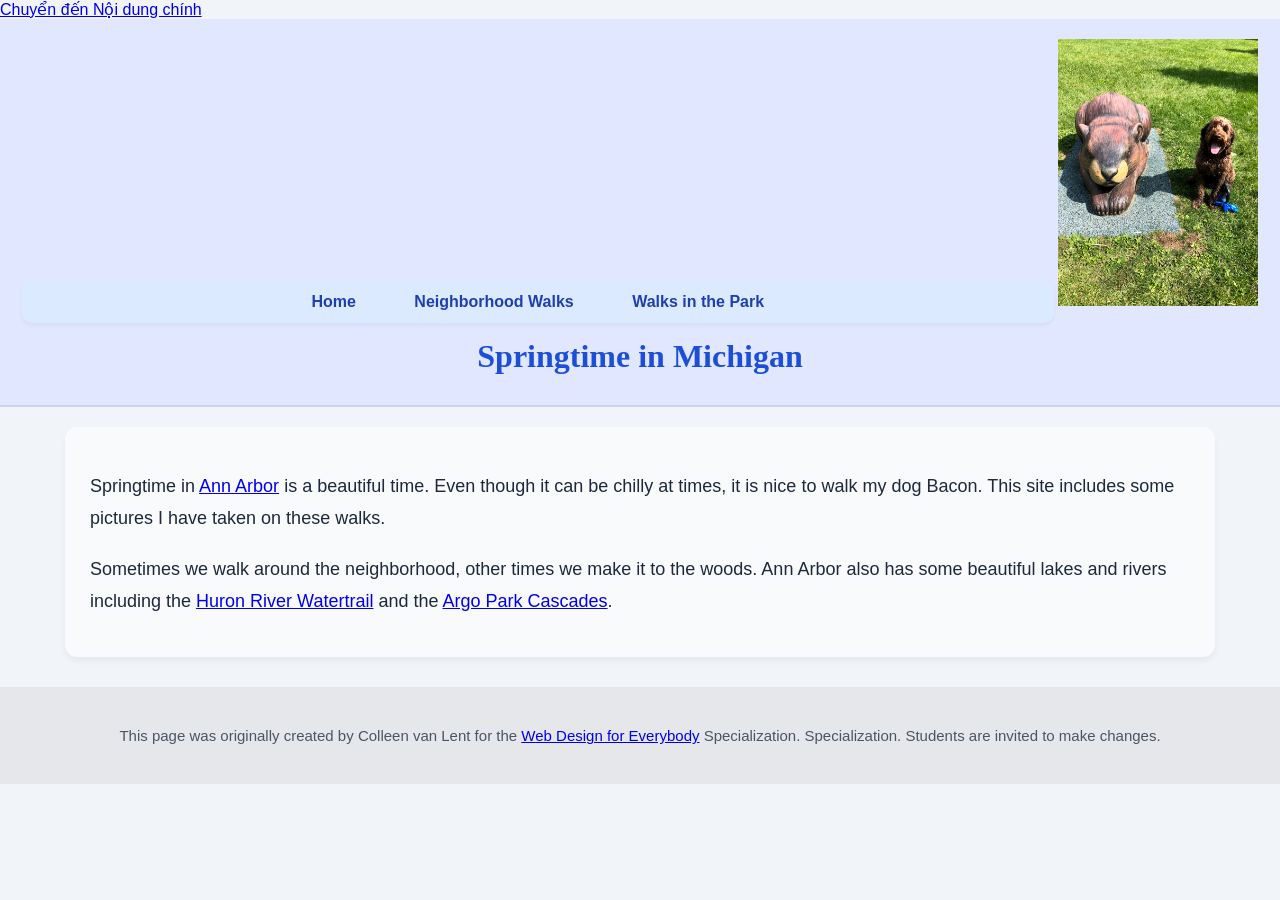
<file: CSS-week1-HW2/index.html>
<!DOCTYPE html>
<html lang="en">

<head>
  <meta charset="utf-8">
  <meta name="viewport" content="width=device-width">
  <title>Springtime In Michigan</title>
  <!-- Đã sửa lại đường dẫn CSS chuẩn -->
  <link rel="stylesheet" href="css/style.css">
</head>

<body>
  <a href="#main">Chuyển đến Nội dung chính</a>

  <header>
    <nav>
      <ul>
        <li><a href="index.html">Home</a></li>
        <li><a href="neighborhood.html">Neighborhood Walks</a></li>
        <li><a href="parks.html">Walks in the Park</a></li>
      </ul>
    </nav>
    <!-- Đã sửa lại đường dẫn ảnh chuẩn -->
    <img src="images/BaconGallupPark.jpg" width="200" alt="Brown Labradoodle sitting next to a statue.">
    <h1>Springtime in Michigan</h1>
  </header>
  
  <main id="main">
    <p>Springtime in <a href="https://www.michigan.org/city/ann-arbor">Ann Arbor</a> is a beautiful time. Even though
      it can be chilly at times, it is nice to walk my dog Bacon. This site includes some pictures I have taken on
      these walks. </p>

    <p>Sometimes we walk around the neighborhood, other times we make it to the woods. Ann Arbor also has some
      beautiful lakes and rivers including the <a
        href="https://www.annarbor.org/things-to-do/recreation-outdoors/huron-river/">Huron River Watertrail</a> and
      the <a href="https://www.a2gov.org/departments/Parks-Recreation/parks-places/argo/pages/default.aspx">Argo Park
        Cascades</a>.</p>
  </main>

  <footer>
    <p>This page was originally created by Colleen van Lent for the <a
        href="https://www.coursera.org/specializations/web-design"> Web Design for Everybody</a> Specialization.
      Specialization. Students are invited to make changes.</p>
  </footer>

</body>

</html>
</file>
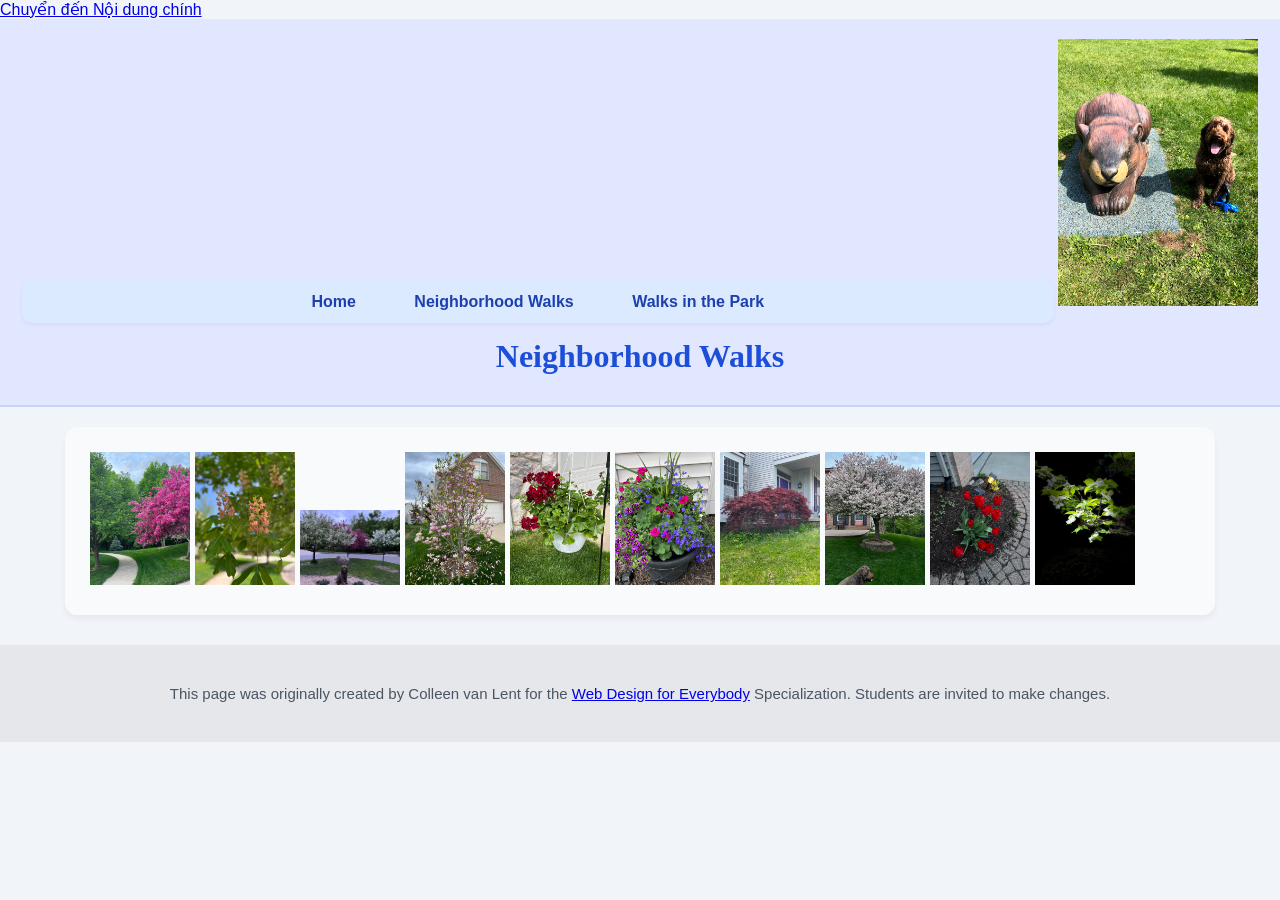
<file: CSS-week1-HW2/neighborhood.html>
<!DOCTYPE html>
<html lang="en">

<head>
  <meta charset="utf-8">
  <meta name="viewport" content="width=device-width">
  <title>Neighborhood Walk</title>
  <!-- Đã sửa đường dẫn CSS chuẩn -->
  <link rel="stylesheet" href="css/style.css">
</head>

<body>
  <!-- Thêm thẻ neo ở đây -->
  <a href="#main">Chuyển đến Nội dung chính</a>

  <header>
    <nav>
      <ul>
        <li><a href="index.html">Home</a></li>
        <li><a href="neighborhood.html">Neighborhood Walks</a></li>
        <li><a href="parks.html">Walks in the Park</a></li>
      </ul>
    </nav>
    <!-- Đã sửa đường dẫn ảnh chuẩn -->
    <img src="images/BaconGallupPark.jpg" width="200" alt="Brown Labradoodle sitting next to a statue.">
    <h1>Neighborhood Walks</h1>
  </header>

  <!-- Thêm id="main" vào đây -->
  <main id="main">
    <div>
      <!-- Đã sửa tất cả các đường dẫn ảnh chuẩn -->
      <img src="images/bend_in_the_road.png"
        alt="a purple tree stands in contrast to the green leaved trees along a bend in the road" width="100">
      <img src="images/pink_blossoms.png" alt="small pink blossoms on an otherwise green leaved tree" width="100">
      <img src="images/blooming_trees.png" alt="brown labradoodle sitting in front of white and purple blooming  trees"
        width="100">
      <img src="images/falling_petals.png" alt="a purple tulip tree that is beginning to shed its petals" width="100">
      <img src="images/hanging_plants.png" alt="red and green plants in a decorative hanging basket" width="100">
      <img src="images/potted_plants.png" alt="a decorative planter with a variety of brightly colored plants "
        width="100">
      <img src="images/red_maple.png" alt="a small Japanese maple tree in front of a putple door" width="100">
      <img src="images/tree_with_white_blooms.png"
        alt="brown labradoodle sitting in front of tree blooming with white petals" width="100">
      <img src="images/tulips.png" alt="bright red tulips in front of a garden light" width="100">
      <img src="images/white_buds_on_tree.png" alt="artsy shot of white blooms on a green tree with a dark background"
        width="100">
    </div>
  </main>
  
  <footer>
    <p>This page was originally created by Colleen van Lent for the <a
        href="https://www.coursera.org/specializations/web-design"> Web Design for Everybody</a> Specialization.
      Students are invited to make changes.</p>
  </footer>

</body>

</html>
</file>
<file: CSS-week1-HW2/css/style.css>
/* --- PHẦN CSS CƠ BẢN --- */
body {
  font-family: Arial, sans-serif;
  font-size: 16px;
  margin: 0;
  padding: 0;
  background-color: #f1f5f9;
  color: #1e293b;
}

/* Tiêu đề */
header {
  background-color: #e0e7ff;
  padding: 20px;
  text-align: center;
  border-bottom: 2px solid #c7d2fe;
}

/* Thanh điều hướng cơ bản */
nav {
  background-color: #dbeafe;
  display: inline-block;
  width: 80%;
  padding: 12px 20px;
  border-radius: 10px;
  vertical-align: middle;
  box-shadow: 0 2px 4px rgba(0, 0, 0, 0.05);
}

/* Hình ảnh logo trong nav */
nav img {
  width: 10%;
  max-width: 70px;
  border-radius: 50%;
  vertical-align: middle;
  margin-right: 15px;
}

/* Danh sách menu */
nav ul {
  display: inline-block;
  list-style: none;
  padding: 0;
  margin: 0;
  vertical-align: middle;
}

li {
  display: inline-block;
  width: auto; /* Sửa lỗi chữ bị ép dòng */
  margin: 0 15px;
}

nav a {
  text-decoration: none;
  color: #1e40af;
  font-weight: bold;
  padding: 8px 12px;
  border-radius: 6px;
  transition: background-color 0.2s;
}

nav a:hover {
  background-color: #bfdbfe;
}

/* Nội dung chính */
main {
  background-color: #f8fafc;
  font-size: 18px;
  max-width: 1100px;
  margin: 20px auto;
  padding: 25px;
  border-radius: 12px;
  box-shadow: 0 4px 6px rgba(0, 0, 0, 0.05);
}

/* Tiêu đề h1 */
h1 {
  text-align: center;
  font-family: Georgia, serif;
  color: #1d4ed8;
  margin-top: 15px;
  margin-bottom: 10px;
}

/* Đoạn văn */
p {
  line-height: 1.8;
  margin-bottom: 15px;
}

/* Chân trang */
footer {
  background-color: #e5e7eb;
  text-align: center;
  padding: 20px;
  margin-top: 30px;
  font-size: 15px;
  color: #4b5563;
}

/* --- PHẦN BỔ SUNG CHO BÀI TẬP TUẦN 2 (HW2) --- */

/* Lớp lưới (Grid) cho trang Neighborhood */
.grid {
  display: grid;
  grid-template-columns: 40% 40%;
  justify-content: center;
  align-items: center;
  row-gap: 25px;
  column-gap: 25px; /* Thêm khoảng cách giữa 2 cột cho thoáng */
  margin-top: 20px;
}

.grid img {
  width: 100%;
  border-radius: 8px;
  box-shadow: 0 2px 6px rgba(0, 0, 0, 0.12);
}

/* Lớp Flex cho trang Parks */
.flex {
  display: flex;
  flex-wrap: wrap;
  justify-content: space-around;
  gap: 20px; /* Tạo khoảng cách đều giữa các ảnh */
  margin-top: 20px;
}

/* Giới hạn kích thước ảnh trong Flex để không bị vỡ khung */
.flex img {
  width: 220px;
  height: 220px;
  object-fit: cover; /* Cắt ảnh vừa khung vuông vắn, không bị méo */
  border-radius: 10px;
  box-shadow: 0 2px 6px rgba(0, 0, 0, 0.15);
}
</file>
